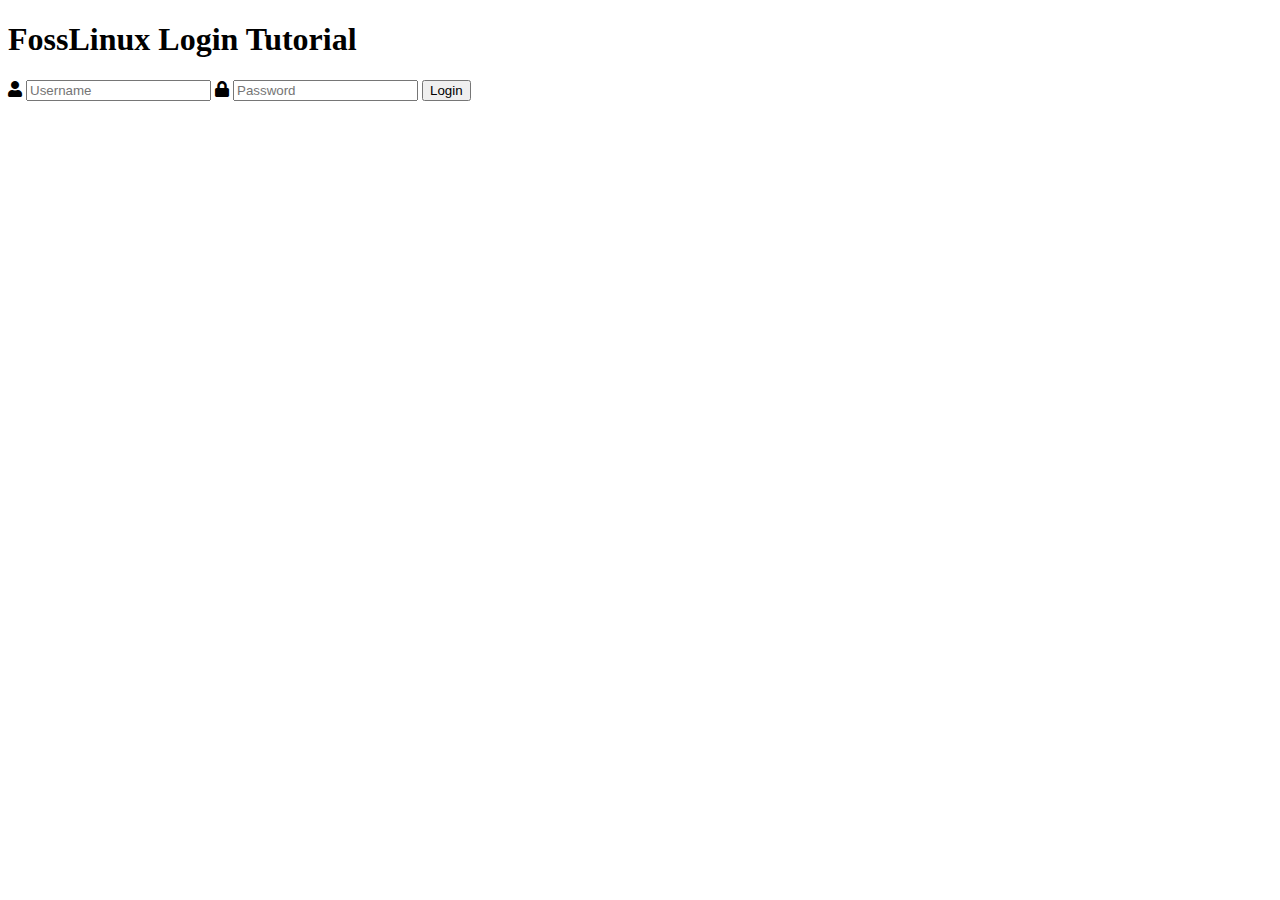
<file: loginregister1/index.html>
<!DOCTYPE html>
<html>
	<head>
		<meta charset="utf-8">
		<title>FossLinux Login Tutorial</title>
		<link rel="stylesheet" href="https://use.fontawesome.com/releases/v5.7.1/css/all.css">
	</head>
	<body>
		<div class="login">
			<h1>FossLinux Login Tutorial</h1>
			<form action="authenticate.php" method="post">
				<label for="username">
					<i class="fas fa-user"></i>
				</label>
				<input type="text" name="username" placeholder="Username" id="username" required>
				<label for="password">
					<i class="fas fa-lock"></i>
				</label>
				<input type="password" name="password" placeholder="Password" id="password" required>
				<input type="submit" value="Login">
			</form>
		</div>
	</body>
</html>
</file>
